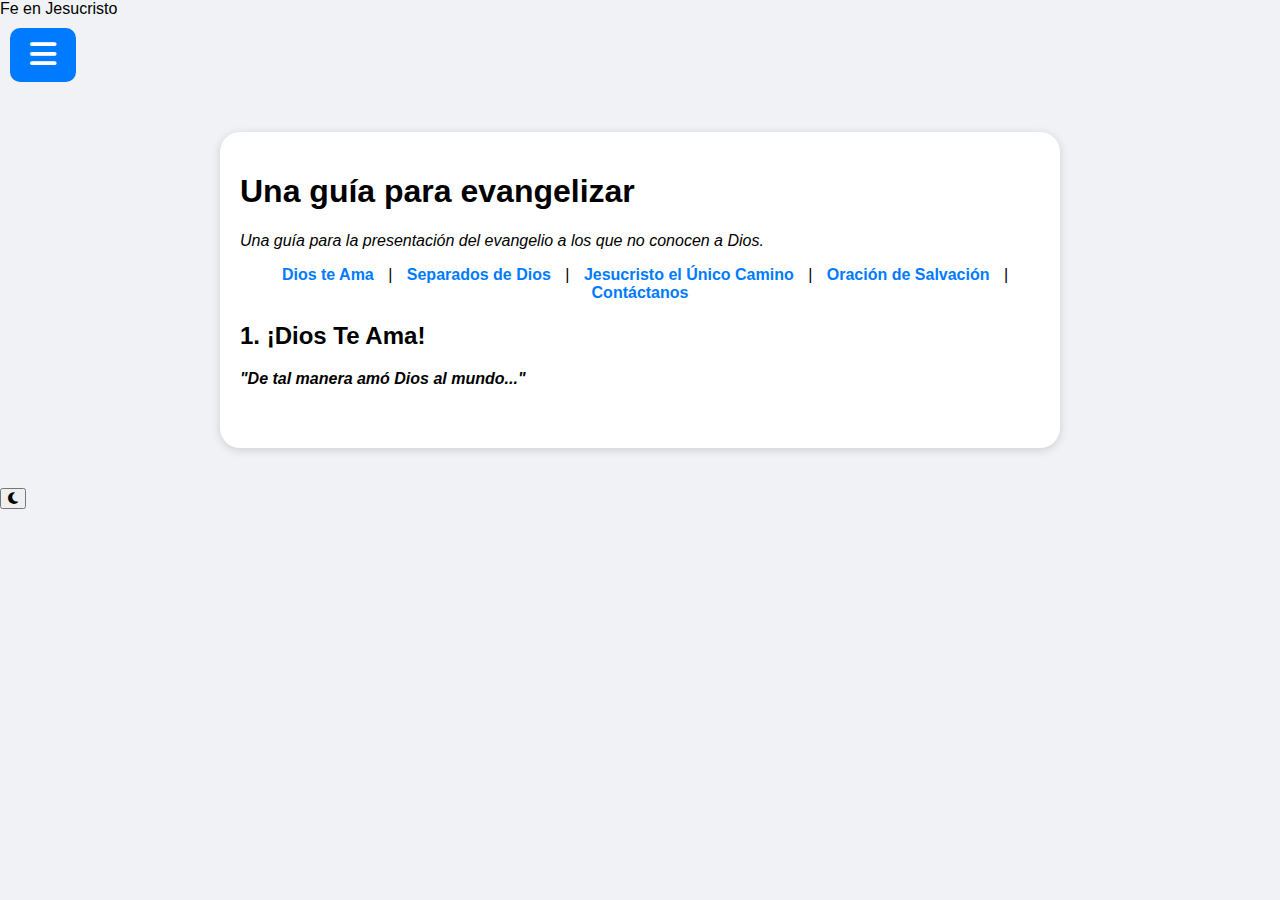
<file: index.html>
<!DOCTYPE html>
<html lang="es">
<head>
  <meta charset="UTF-8">
  <meta name="viewport" content="width=device-width, initial-scale=1.0">
  <title>Fe en Jesucristo</title>
  <link rel="stylesheet" href="style.css">
  <link rel="stylesheet" href="https://cdnjs.cloudflare.com/ajax/libs/font-awesome/6.5.0/css/all.min.css">
</head>

<body>
  <header>Fe en Jesucristo</header>
  <span class="menu-button" onclick="abrirMenu()"><i class="fas fa-bars"></i></span>

  <div id="menuLateral" class="sidebar">
    <a href="javascript:void(0)" class="closebtn" onclick="cerrarMenu()">&times;</a>
    <a href="Login.html"><i class="fas fa-user"></i> Login</a>
    <a href="#inicio"><i class="fas fa-home"></i> Inicio</a>
    <a href="Doctrinas.html"><i class="fas fa-book"></i> Doctrinas</a>
  </div>

  <main class="container">
    <h1>Una guía para evangelizar</h1>
    <p><em>Una guía para la presentación del evangelio a los que no conocen a Dios.</em></p>

    <nav>
      <a href="#DiosteAma" data-target="DiosteAma">Dios te Ama</a> |
      <a href="#SeparadosdeDios" data-target="SeparadosdeDios">Separados de Dios</a> |
      <a href="#JesucristoelUnicoCamino" data-target="JesucristoelUnicoCamino">Jesucristo el Único Camino</a> |
      <a href="#OracionSalvacion" data-target="OracionSalvacion">Oración de Salvación</a> |
      <a href="#FormularioContacto" data-target="FormularioContacto">Contáctanos</a>
    </nav>

    <section id="DiosteAma" class="active">
      <h2>1. ¡Dios Te Ama!</h2>
      <p><strong><em>"De tal manera amó Dios al mundo..."</em></strong></p>
    </section>

    <section id="SeparadosdeDios" class="hidden">
      <h2>2. Separados de Dios</h2>
      <p>Todos hemos pecado y estamos separados de Dios...</p>
    </section>

    <section id="JesucristoelUnicoCamino" class="hidden">
      <h2>3. Jesucristo es el único camino</h2>
      <p>Jesús murió por ti...</p>
    </section>

    <section id="OracionSalvacion" class="hidden">
      <h2>4. Oración de Salvación</h2>
      <p><em><strong>Señor Jesús, yo creo que eres el Hijo de Dios...</strong></em></p>
    </section>

    <section id="FormularioContacto" class="hidden">
      <h2>5. Contáctanos</h2>
      <form id="formContacto">
        <label for="nombre">Nombre completo:</label>
        <input type="text" id="nombre" name="nombre" required>

        <label for="email">Correo electrónico:</label>
        <input type="email" id="email" name="email" required>

        <label for="telefono">Teléfono:</label>
        <input type="tel" id="telefono" name="telefono">

        <label for="mensaje">Mensaje:</label>
        <textarea id="mensaje" name="mensaje" rows="5" required></textarea>

        <button type="submit">Enviar</button>
      </form>
      <p id="respuestaForm"></p>
    </section>
  </main>

  <!-- Botón modo oscuro -->
  <button id="modoOscuroBtn" onclick="toggleModoOscuro()"><i class="fas fa-moon"></i></button>

  <script>
    function abrirMenu() {
      document.getElementById("menuLateral").style.width = "250px";
    }

    function cerrarMenu() {
      document.getElementById("menuLateral").style.width = "0";
    }

    // Navegación
    const links = document.querySelectorAll('nav a');
    const sections = document.querySelectorAll('section');

    links.forEach(link => {
      link.addEventListener('click', e => {
        e.preventDefault();
        const targetId = link.getAttribute('data-target');
        sections.forEach(sec => sec.classList.add('hidden'));
        document.getElementById(targetId).classList.remove('hidden');
        document.getElementById(targetId).classList.add('active');
      });
    });

    // Modo Oscuro
    function toggleModoOscuro() {
      document.body.classList.toggle("dark");
      const icon = document.getElementById("modoOscuroBtn").querySelector("i");
      icon.classList.toggle("fa-moon");
      icon.classList.toggle("fa-sun");
    }

    // Enviar formulario
    document.getElementById('formContacto').addEventListener('submit', function (e) {
      e.preventDefault();
      const formData = new FormData(this);
      const nombre = formData.get('nombre');

      fetch('https://script.google.com/macros/s/AKfycbwFACHNjyNXffH0g0ry1OFzfTm41P0j8aR3smGpZKsg0g2s1-ZvONhi8E-ga-I9lju0/exec', {
        method: 'POST',
        body: formData
      })
      .then(res => res.text())
      .then(() => {
        document.getElementById('respuestaForm').innerText =
          `Gracias, ${nombre}. Hemos recibido tu mensaje.`;
        this.reset();
      })
      .catch(() => alert("Error al enviar el mensaje."));
    });
  </script>
</body>
</html>
</file>
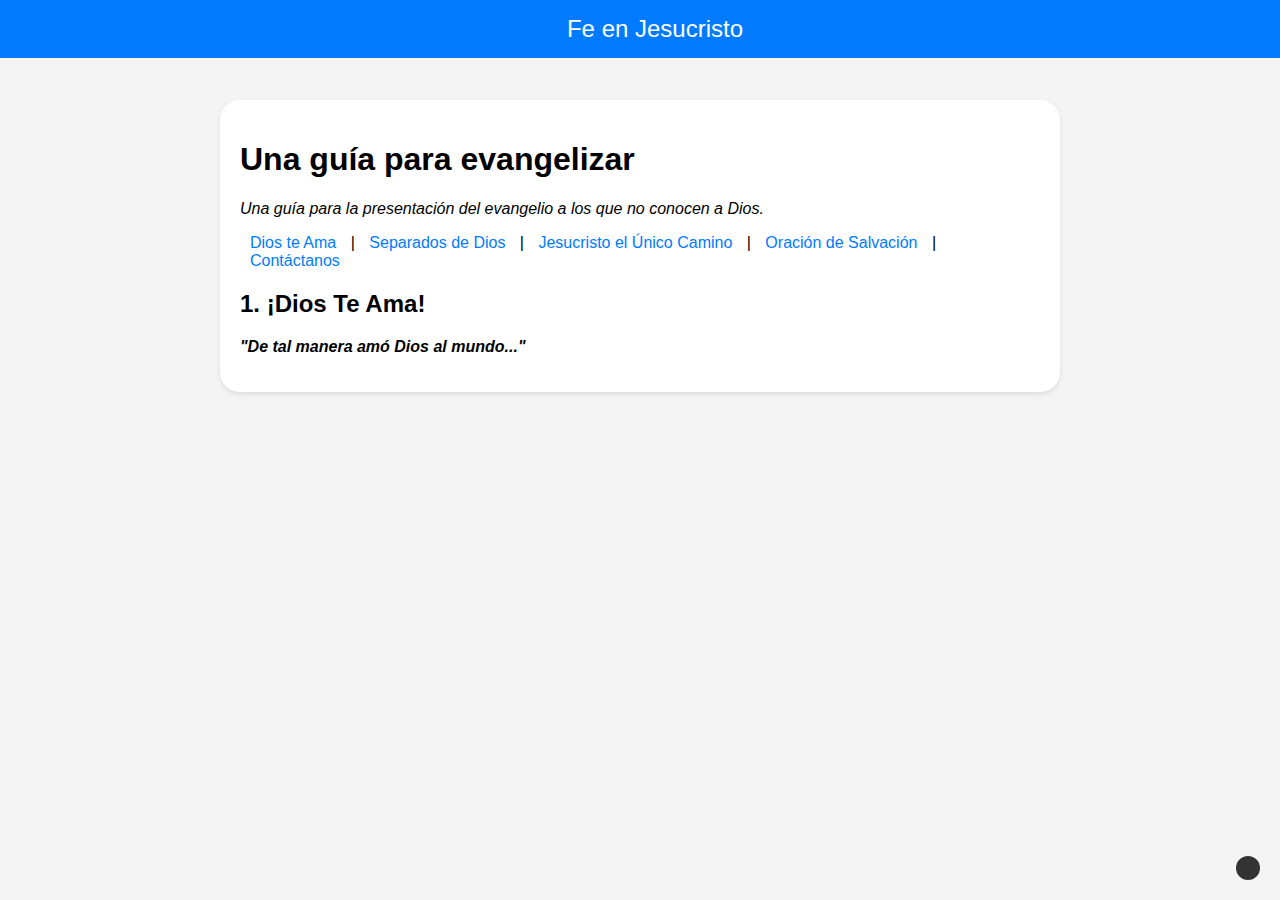
<file: index_1.html>
<!DOCTYPE html>
<html lang="es">
<head>
  <meta charset="UTF-8">
  <meta name="viewport" content="width=device-width, initial-scale=1.0">
  <title>Fe en Jesucristo</title>
  <link rel="stylesheet" href="style_1.css">
  <!-- link rel="stylesheet" href="https://cdnjs.cloudflare.com/ajax/libs/font-awesome/6.5.0/css/all.min.css" -->
</head>

<body>
  <header>Fe en Jesucristo</header>
  <span class="menu-button" onclick="abrirMenu()"><i class="fas fa-bars"></i></span>

  <div id="menuLateral" class="sidebar">
    <a href="javascript:void(0)" class="closebtn" onclick="cerrarMenu()">&times;</a>
    <a href="Login.html"><i class="fas fa-user"></i> Login</a>
    <a href="#inicio"><i class="fas fa-home"></i> Inicio</a>
    <a href="Doctrinas.html"><i class="fas fa-book"></i> Doctrinas</a>
  </div>

  <main class="container">
    <h1>Una guía para evangelizar</h1>
    <p><em>Una guía para la presentación del evangelio a los que no conocen a Dios.</em></p>

    <nav>
      <a href="#DiosteAma" data-target="DiosteAma">Dios te Ama</a> |
      <a href="#SeparadosdeDios" data-target="SeparadosdeDios">Separados de Dios</a> |
      <a href="#JesucristoelUnicoCamino" data-target="JesucristoelUnicoCamino">Jesucristo el Único Camino</a> |
      <a href="#OracionSalvacion" data-target="OracionSalvacion">Oración de Salvación</a> |
      <a href="#FormularioContacto" data-target="FormularioContacto">Contáctanos</a>
    </nav>

    <section id="DiosteAma" class="active">
      <h2>1. ¡Dios Te Ama!</h2>
      <p><strong><em>"De tal manera amó Dios al mundo..."</em></strong></p>
    </section>

    <section id="SeparadosdeDios" class="hidden">
      <h2>2. Separados de Dios</h2>
      <p>Todos hemos pecado y estamos separados de Dios...</p>
    </section>

    <section id="JesucristoelUnicoCamino" class="hidden">
      <h2>3. Jesucristo es el único camino</h2>
      <p>Jesús murió por ti...</p>
    </section>

    <section id="OracionSalvacion" class="hidden">
      <h2>4. Oración de Salvación</h2>
      <p><em><strong>Señor Jesús, yo creo que eres el Hijo de Dios...</strong></em></p>
    </section>

    <section id="FormularioContacto" class="hidden">
      <h2>5. Contáctanos</h2>
      <form id="formContacto">
        <label for="nombre">Nombre completo:</label>
        <input type="text" id="nombre" name="nombre" required>

        <label for="email">Correo electrónico:</label>
        <input type="email" id="email" name="email" required>

        <label for="telefono">Teléfono:</label>
        <input type="tel" id="telefono" name="telefono">

        <label for="mensaje">Mensaje:</label>
        <textarea id="mensaje" name="mensaje" rows="5" required></textarea>

        <button type="submit">Enviar</button>
      </form>
      <p id="respuestaForm"></p>
    </section>
  </main>

  <!-- Botón modo oscuro -->
  <button id="modoOscuroBtn" onclick="toggleModoOscuro()"><i class="fas fa-moon"></i></button>

  <script>
    function abrirMenu() {
      document.getElementById("menuLateral").style.width = "250px";
    }

    function cerrarMenu() {
      document.getElementById("menuLateral").style.width = "0";
    }

    // Navegación
    const links = document.querySelectorAll('nav a');
    const sections = document.querySelectorAll('section');

    links.forEach(link => {
      link.addEventListener('click', e => {
        e.preventDefault();
        const targetId = link.getAttribute('data-target');
        sections.forEach(sec => sec.classList.add('hidden'));
        document.getElementById(targetId).classList.remove('hidden');
        document.getElementById(targetId).classList.add('active');
      });
    });

    // Modo Oscuro
    function toggleModoOscuro() {
      document.body.classList.toggle("dark");
      const icon = document.getElementById("modoOscuroBtn").querySelector("i");
      icon.classList.toggle("fa-moon");
      icon.classList.toggle("fa-sun");
    }

    // Enviar formulario
    document.getElementById('formContacto').addEventListener('submit', function (e) {
      e.preventDefault();
      const formData = new FormData(this);
      const nombre = formData.get('nombre');

      fetch('https://script.google.com/macros/s/AKfycbwFACHNjyNXffH0g0ry1OFzfTm41P0j8aR3smGpZKsg0g2s1-ZvONhi8E-ga-I9lju0/exec', {
        method: 'POST',
        body: formData
      })
      .then(res => res.text())
      .then(() => {
        document.getElementById('respuestaForm').innerText =
          `Gracias, ${nombre}. Hemos recibido tu mensaje.`;
        this.reset();
      })
      .catch(() => alert("Error al enviar el mensaje."));
    });
  </script>
</body>
</html>
</file>
<file: style.css>
/* styles.css */

/* Estilo general del cuerpo */
body {
    font-family: 'Segoe UI', Tahoma, Geneva, Verdana, sans-serif;
    background: #f0f2f5;
    margin: 0;
    padding: 0;
}

/* Botón de menú */
.menu-button {
    font-size: 30px;
    cursor: pointer;
    padding: 10px 20px;
    display: inline-block;
    background-color: #007BFF;
    color: white;
    border-radius: 10px;
    margin: 10px;
}

.menu-button:hover {
    background-color: #0056b3;
}

/* Menú lateral */
.sidebar {
    height: 100%;
    width: 0;
    position: fixed;
    z-index: 999;
    top: 0;
    left: 0;
    background-color: #343a40;
    overflow-x: hidden;
    transition: 0.3s;
    padding-top: 60px;
}

.sidebar a {
    padding: 12px 24px;
    text-decoration: none;
    font-size: 18px;
    color: #f8f9fa;
    display: block;
    transition: 0.2s;
}

.sidebar a:hover {
    background-color: #495057;
}

.closebtn {
    position: absolute;
    top: 20px;
    right: 25px;
    font-size: 36px;
}

/* Contenedor principal */
.container {
    width: 100%;
    max-width: 800px;
    margin: 40px auto;
    padding: 20px;
    background: white;
    border-radius: 20px;
    box-shadow: 0 2px 10px rgba(0, 0, 0, 0.15);
}

/* Navegación de secciones */
nav {
    margin-bottom: 20px;
    text-align: center;
}

nav a {
    text-decoration: none;
    color: #007BFF;
    margin: 0 10px;
    font-weight: bold;
}

nav a:hover {
    text-decoration: underline;
}

/* Secciones */
section {
    margin-bottom: 40px;
}

.hidden {
    display: none;
}

.active {
    display: block;
}

/* Formulario de contacto */
form input,
form textarea,
form button {
    width: 50%;
    padding: 10px;
    margin: 5px 0 15px;
    border: 1px solid #ccc;
    border-radius: 20px;
    display: block;
    margin-left: auto;
    margin-right: auto;
}

form button {
    background-color: #007BFF;
    color: white;
    border: none;
    cursor: pointer;
    transition: background-color 0.2s ease;
}

form button:hover {
    background-color: #0056b3;
}

#respuestaForm {
    text-align: center;
    color: green;
    font-weight: bold;
    margin-top: 10px;
}
</file>
<file: style_1.css>
body {
      font-family: Arial, sans-serif;
      margin: 0;
      transition: background-color 0.3s, color 0.3s;
      background-color: #f4f4f4;
    }

    header {
      background-color: #007BFF;
      color: white;
      padding: 15px;
      text-align: center;
      font-size: 1.5em;
      position: fixed;
      width: 100%;
      top: 0;
      z-index: 1000;
    }

    .sidebar {
      height: 100%;
      width: 0;
      position: fixed;
      top: 0;
      left: 0;
      background-color: #333;
      overflow-x: hidden;
      transition: 0.5s;
      padding-top: 60px;
      z-index: 1001;
    }

    .sidebar a {
      padding: 15px 30px;
      text-decoration: none;
      font-size: 18px;
      color: #f1f1f1;
      display: block;
      transition: 0.3s;
    }

    .sidebar a:hover {
      background-color: #575757;
    }

    .closebtn {
      position: absolute;
      top: 0;
      right: 25px;
      font-size: 36px;
    }

    .menu-button {
      font-size: 30px;
      cursor: pointer;
      position: fixed;
      top: 15px;
      left: 15px;
      color: white;
      z-index: 1002;
    }

    .container {
      margin: 100px auto 20px;
      max-width: 800px;
      background: white;
      padding: 20px;
      border-radius: 20px;
      box-shadow: 0 2px 5px rgba(0,0,0,0.1);
    }

    nav a {
      text-decoration: none;
      color: #007BFF;
      margin: 0 10px;
      cursor: pointer;
    }

    nav a:hover {
      text-decoration: underline;
    }

    .hidden { display: none; }
    .active { display: block; }

    form input, form textarea, form button {
      width: 100%;
      padding: 10px;
      margin: 5px 0 15px;
      border: 1px solid #ccc;
      border-radius: 10px;
    }

    form button {
      background-color: #007BFF;
      color: white;
      border: none;
      cursor: pointer;
    }

    form button:hover {
      background-color: #0056b3;
    }

    #modoOscuroBtn {
      position: fixed;
      bottom: 20px;
      right: 20px;
      padding: 12px;
      border: none;
      border-radius: 50%;
      background: #333;
      color: white;
      font-size: 20px;
      cursor: pointer;
      z-index: 1003;
    }

    body.dark {
      background-color: #1e1e1e;
      color: #f1f1f1;
    }

    body.dark .container {
      background-color: #2c2c2c;
    }

    body.dark nav a {
      color: #66b3ff;
    }

    body.dark .sidebar {
      background-color: #111;
    }
</file>
